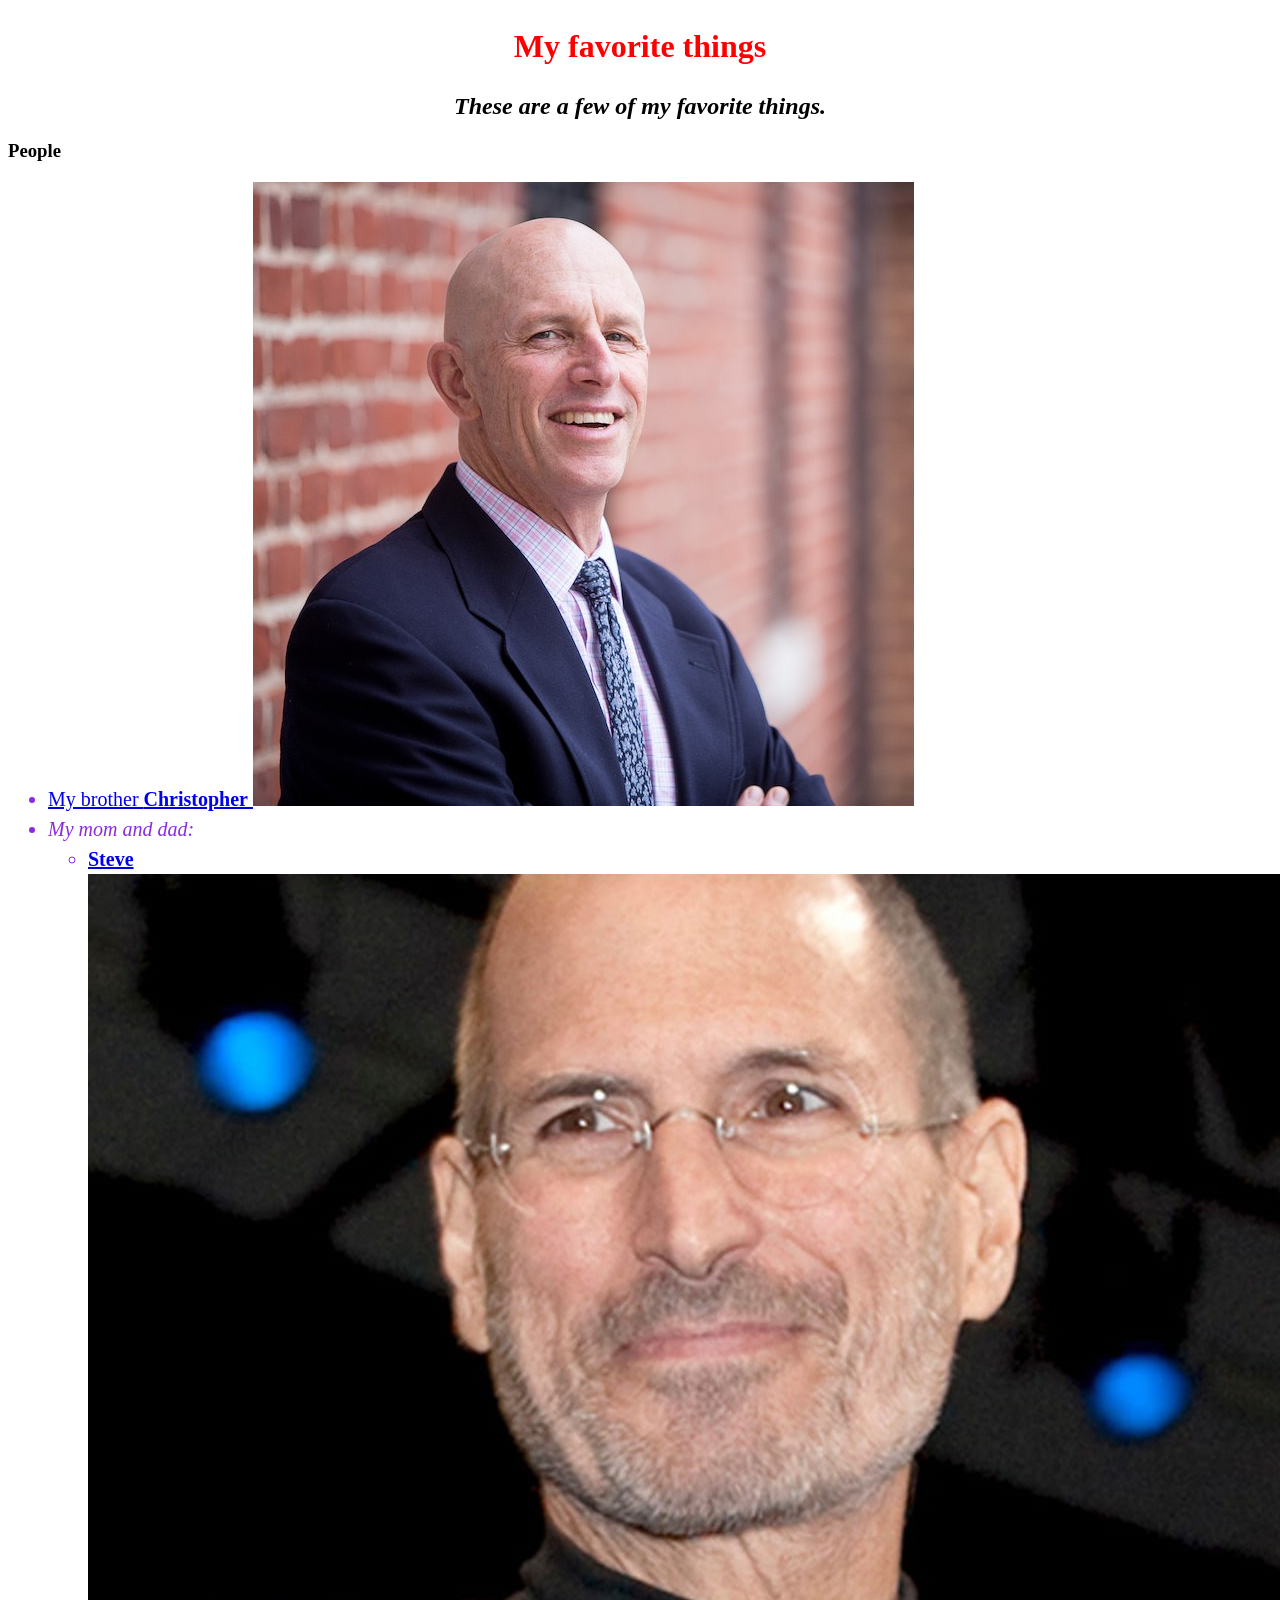
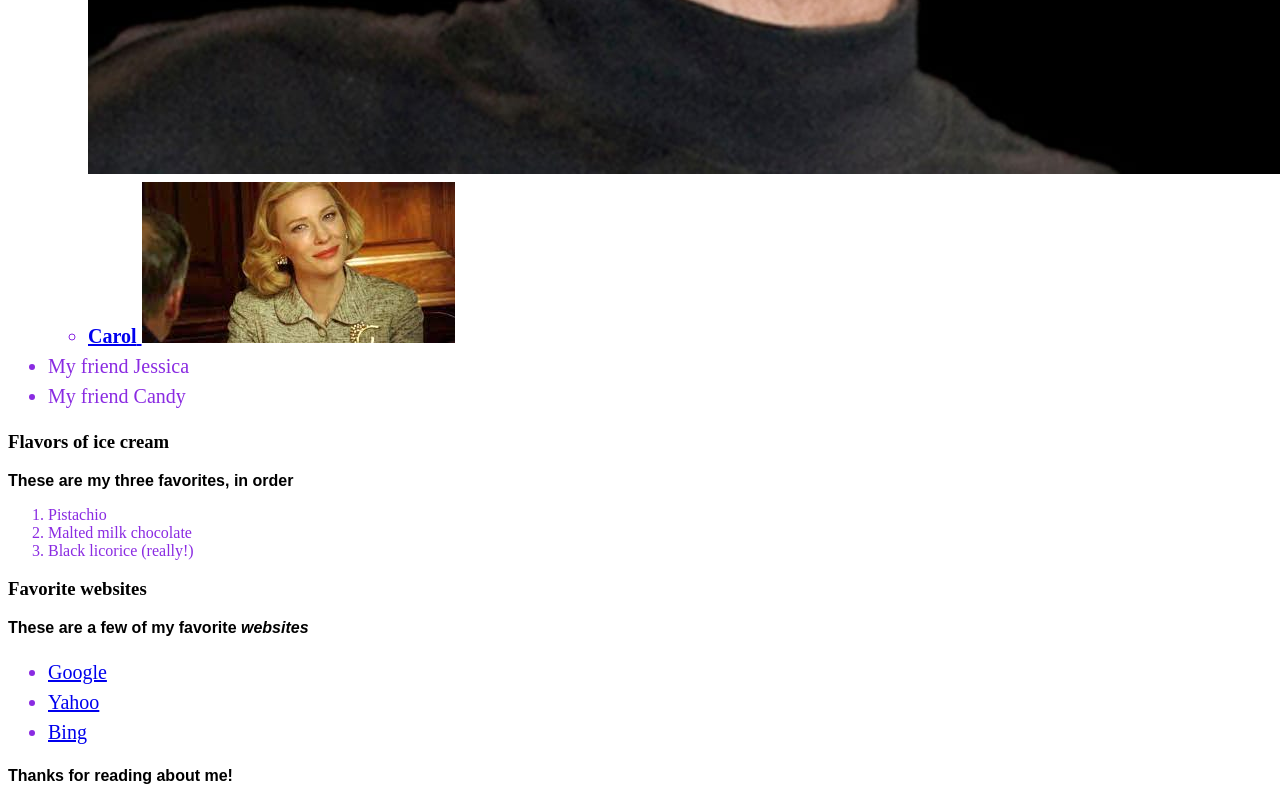
<file: index.html>
<!DOCTYPE html>
<html lang="en-US">
<head>
  <link rel="stylesheet" href="css/styles.css" type="text/css">
  <title>Michael's favorite things</title>
</head>
<body>
  <h1>My favorite things</h1>
  <h2>These are a few of my favorite things.</h2>

  <h3>People</h3>
  <ul>
    <li>
      <a href="http://www.example.com/christopher.html">
       My brother <strong>Christopher</strong>
       <img src="img/Chris_Ruhm_H.jpg" alt="Photo of Christopher">
      </a>
  </li>
    <li>
      <em>My mom and dad:</em>
      <ul>
        <li>
          <a href="http://www.example.com/steve.html">
            <strong>Steve</strong>
            <img src="img/steve-jobs--david-paul-morrisbloomberg-via-getty-images.jpg" alt="Photo of Steve">
           </a>
          </li>
        <li>
          <a href="http://www.example.com/carol.html">
            <strong>Carol</strong>
            <img src="img/download.jpg" alt="Photo of Carol">
        </a>
        </li>
      </ul>
    </li>
    <li>My friend Jessica</li>
    <li>My friend Candy</li>
  </ul>

  <h3>Flavors of ice cream</h3>
  <p>These are my three favorites, in order</p>
  <ol>
    <li>Pistachio</li>
    <li>Malted milk chocolate</li>
    <li>Black licorice (really!)</li>
  </ol>

  <h3>Favorite websites</h3>
  <p>These are a few of my favorite <em>websites</em></p>
  <ul>
    <li>
      <a href="http://www.google.com">
        Google
      </a>
    </li>
    <li>
      <a href="http://www.yahoo.com">
        Yahoo
      </a>
    </li>
    <li>
      <a href="http://www.bing.com">
        Bing
      </a>
    </li>
  </ul>
  <p>Thanks for reading about me!</p>
</body>
</html>
</file>
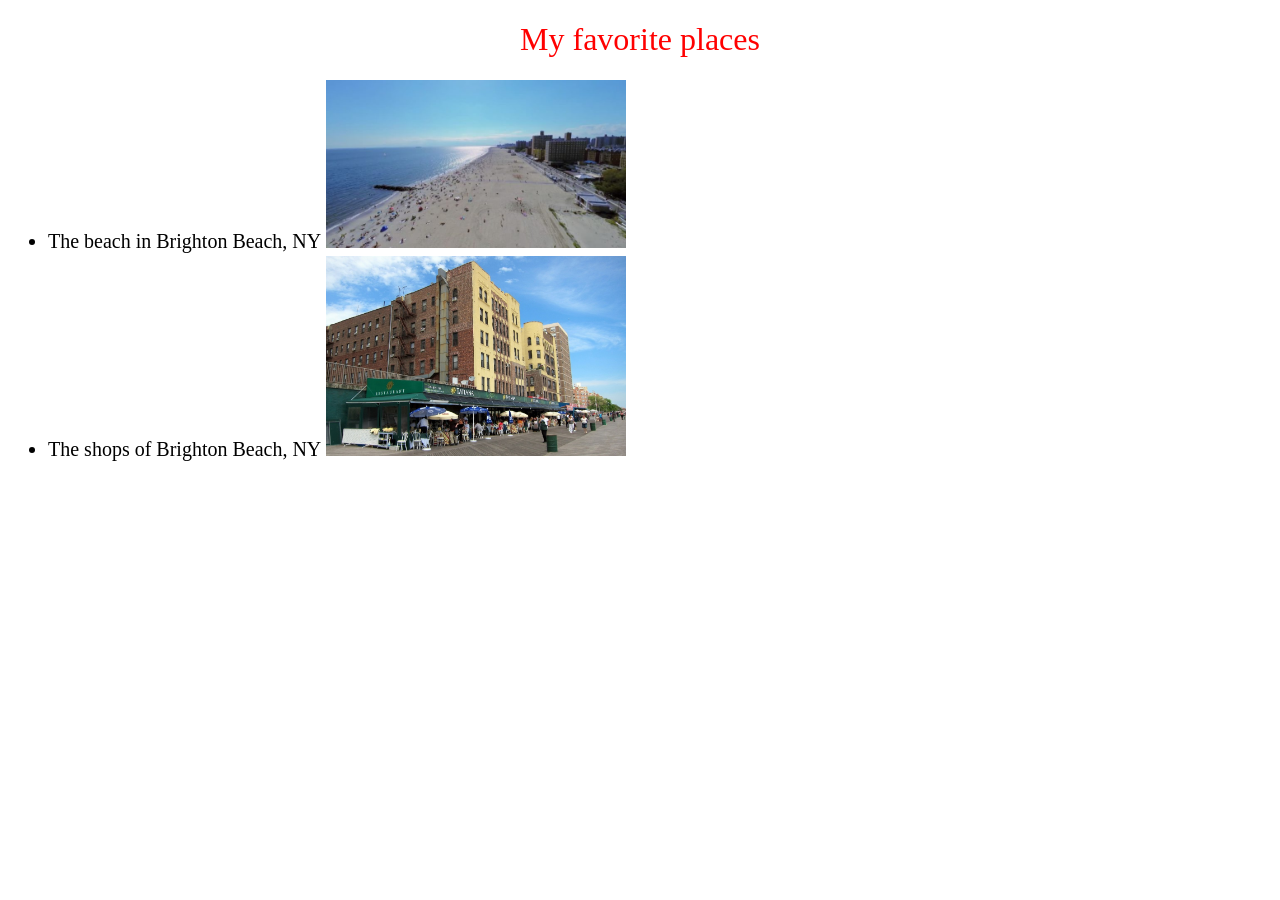
<file: favorite-places.html>
<!DOCTYPE html>
<html lang="en-US">
<head>
  <title>My favorite places</title>
  <link href="css/styles1.css" rel="stylesheet" type="text/css">
</head>
<body>
  <h1>My favorite places</h1>
  <ul>
    <li>
      The beach in Brighton Beach, NY
      <img src="img/brightonbeach.jpeg" alt="The beach">
    </li>
    
    <li>
      The shops of Brighton Beach, NY
      <img src="img/brightonbeachshops.jpeg" alt="The shops">
    </li>
  </ul>
</body>
</html>
</file>
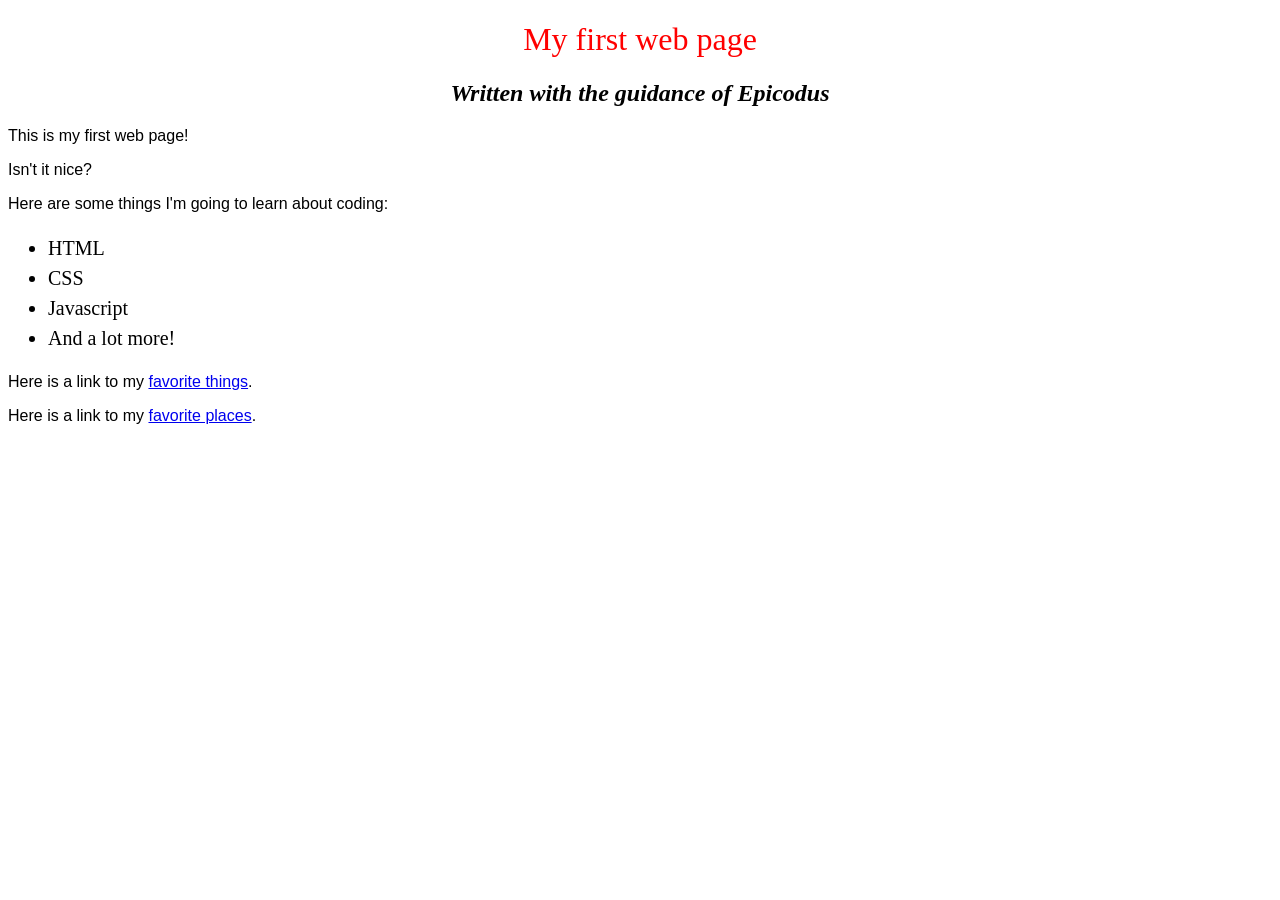
<file: my-first-webpage.html>
<!DOCTYPE html>
<html lang="en-US">
<head>
  <link rel="stylesheet" href="css/styles1.css" type="text/css">
  <title>Web page #1</title>
</head>
<body>
  <h1>My first web page</h1>
  <h2>Written with the guidance of Epicodus</h2>

  <p>This is my first web page!</p>
  <p>Isn't it nice?</p>

  <p>Here are some things I'm going to learn about coding:</p>
  <ul>
    <li>HTML</li>
    <li>CSS</li>
    <li>Javascript</li>
    <li>And a lot more!</li>
  </ul>

  <p>Here is a link to my <a href="favorite-things.html">favorite things</a>.</p>
  <p>Here is a link to my <a href="favorite-places.html">favorite places</a>.</p>
  
</body>
</html>
</file>
<file: css/styles.css>
h1 {
  color: red;
  text-align: center;
  line-height: 50px;
}

h2 {
  font-style: italic;
  text-align: center;
}

p {
  font-family: sans-serif;
  font-weight: 900;
}

ul {
  font-size: 20px;
  line-height: 30px;
}

li {
  color: blueviolet;
}
</file>
<file: css/styles1.css>
h1 {
  color: red;
  text-align: center;
  font-weight: 400;
}

h2 {
  font-style: italic;
  text-align: center;
}

p {
  font-family: sans-serif;
}

ul {
  font-size: 20px;
  line-height: 30px;
}

img {
  max-width: 300px;
}
</file>
